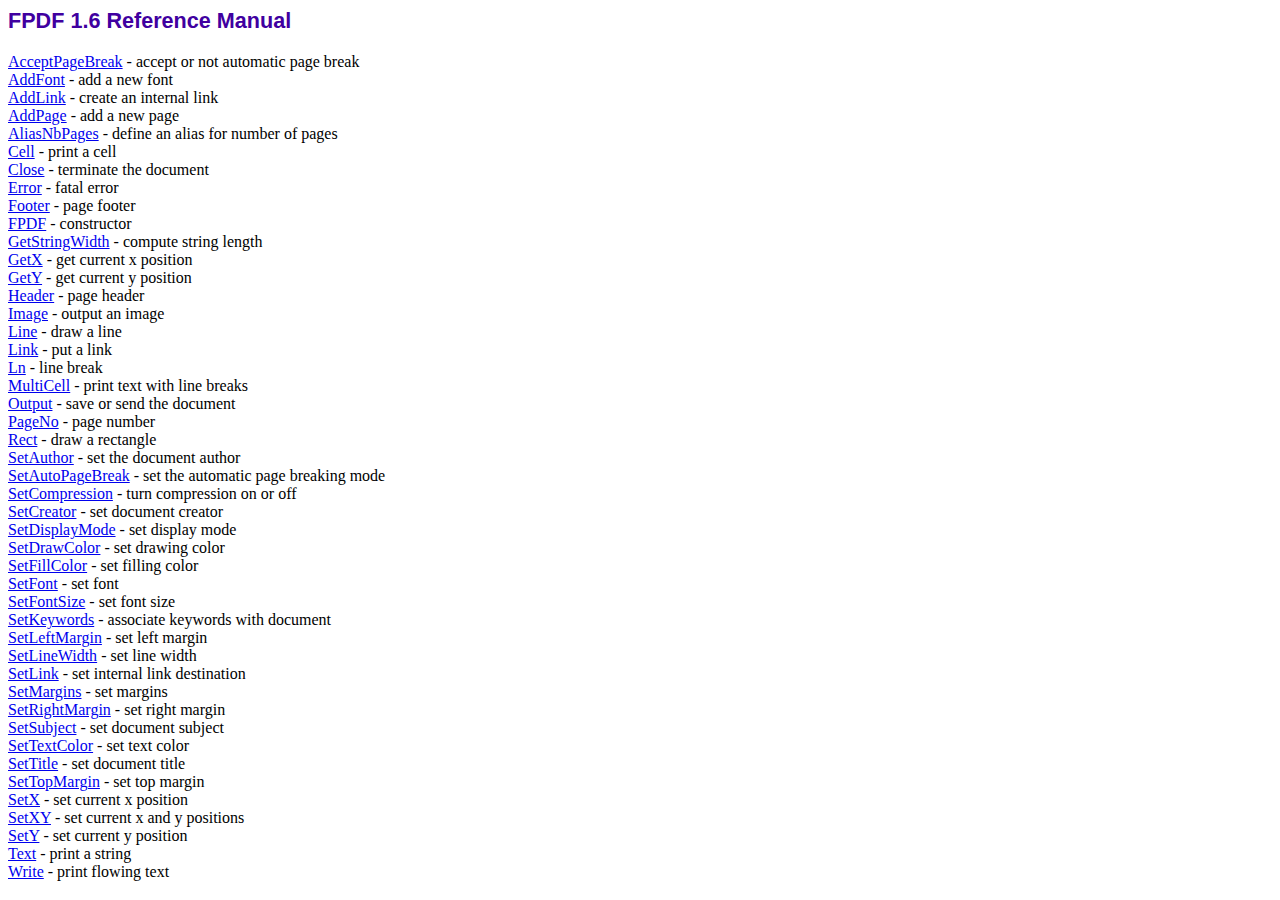
<file: class/fpdf/doc/index.htm>
<!DOCTYPE html PUBLIC "-//W3C//DTD HTML 4.01 Transitional//EN">
<html>
<head>
<meta http-equiv="Content-Type" content="text/html; charset=ISO-8859-1">
<title>FPDF 1.6 Reference Manual</title>
<link type="text/css" rel="stylesheet" href="../fpdf.css">
</head>
<body>
<h1>FPDF 1.6 Reference Manual</h1>
<a href="acceptpagebreak.htm">AcceptPageBreak</a> - accept or not automatic page break<br>
<a href="addfont.htm">AddFont</a> - add a new font<br>
<a href="addlink.htm">AddLink</a> - create an internal link<br>
<a href="addpage.htm">AddPage</a> - add a new page<br>
<a href="aliasnbpages.htm">AliasNbPages</a> - define an alias for number of pages<br>
<a href="cell.htm">Cell</a> - print a cell<br>
<a href="close.htm">Close</a> - terminate the document<br>
<a href="error.htm">Error</a> - fatal error<br>
<a href="footer.htm">Footer</a> - page footer<br>
<a href="fpdf.htm">FPDF</a> - constructor<br>
<a href="getstringwidth.htm">GetStringWidth</a> - compute string length<br>
<a href="getx.htm">GetX</a> - get current x position<br>
<a href="gety.htm">GetY</a> - get current y position<br>
<a href="header.htm">Header</a> - page header<br>
<a href="image.htm">Image</a> - output an image<br>
<a href="line.htm">Line</a> - draw a line<br>
<a href="link.htm">Link</a> - put a link<br>
<a href="ln.htm">Ln</a> - line break<br>
<a href="multicell.htm">MultiCell</a> - print text with line breaks<br>
<a href="output.htm">Output</a> - save or send the document<br>
<a href="pageno.htm">PageNo</a> - page number<br>
<a href="rect.htm">Rect</a> - draw a rectangle<br>
<a href="setauthor.htm">SetAuthor</a> - set the document author<br>
<a href="setautopagebreak.htm">SetAutoPageBreak</a> - set the automatic page breaking mode<br>
<a href="setcompression.htm">SetCompression</a> - turn compression on or off<br>
<a href="setcreator.htm">SetCreator</a> - set document creator<br>
<a href="setdisplaymode.htm">SetDisplayMode</a> - set display mode<br>
<a href="setdrawcolor.htm">SetDrawColor</a> - set drawing color<br>
<a href="setfillcolor.htm">SetFillColor</a> - set filling color<br>
<a href="setfont.htm">SetFont</a> - set font<br>
<a href="setfontsize.htm">SetFontSize</a> - set font size<br>
<a href="setkeywords.htm">SetKeywords</a> - associate keywords with document<br>
<a href="setleftmargin.htm">SetLeftMargin</a> - set left margin<br>
<a href="setlinewidth.htm">SetLineWidth</a> - set line width<br>
<a href="setlink.htm">SetLink</a> - set internal link destination<br>
<a href="setmargins.htm">SetMargins</a> - set margins<br>
<a href="setrightmargin.htm">SetRightMargin</a> - set right margin<br>
<a href="setsubject.htm">SetSubject</a> - set document subject<br>
<a href="settextcolor.htm">SetTextColor</a> - set text color<br>
<a href="settitle.htm">SetTitle</a> - set document title<br>
<a href="settopmargin.htm">SetTopMargin</a> - set top margin<br>
<a href="setx.htm">SetX</a> - set current x position<br>
<a href="setxy.htm">SetXY</a> - set current x and y positions<br>
<a href="sety.htm">SetY</a> - set current y position<br>
<a href="text.htm">Text</a> - print a string<br>
<a href="write.htm">Write</a> - print flowing text<br>
</body>
</html>
</file>
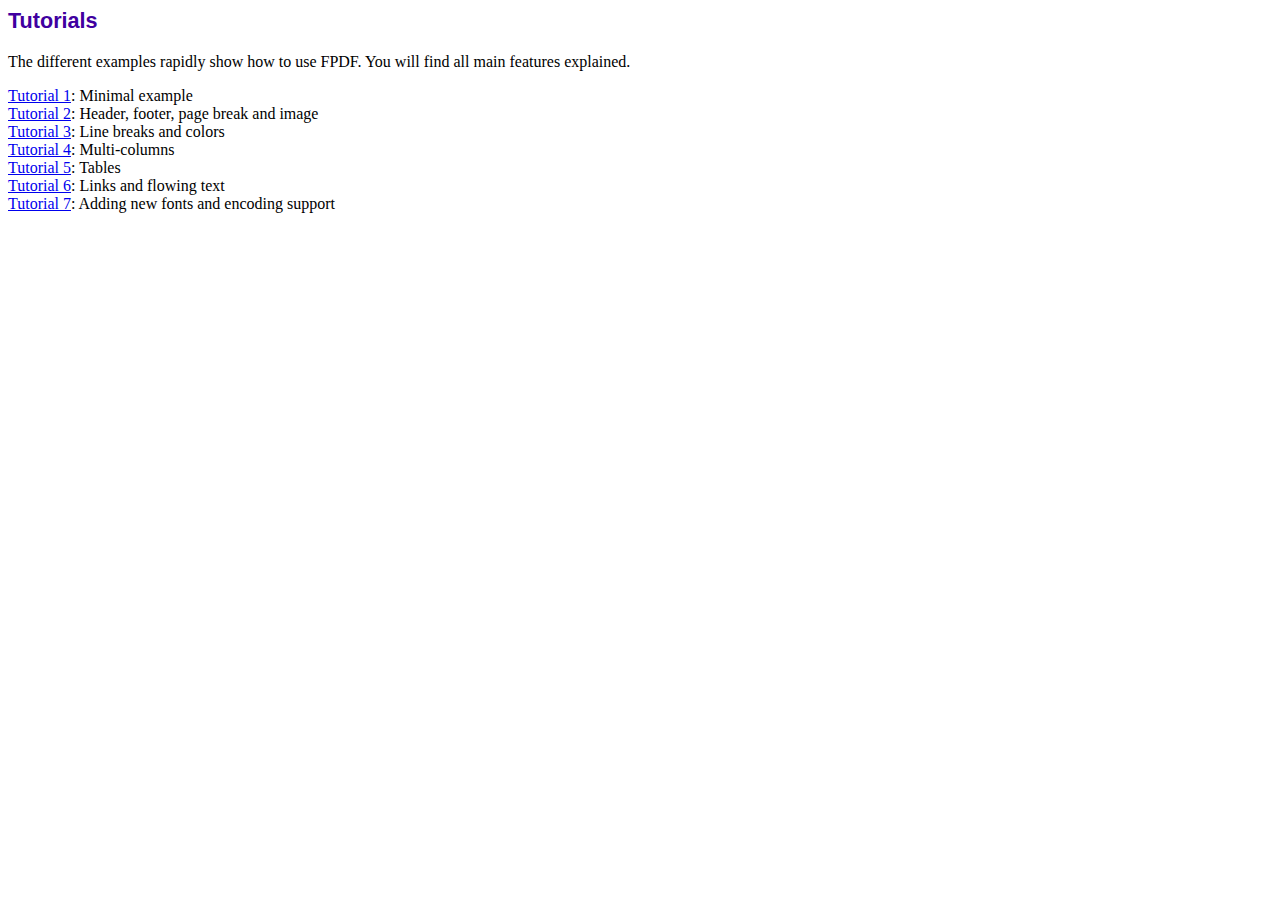
<file: class/fpdf/tutorial/index.htm>
<!DOCTYPE html PUBLIC "-//W3C//DTD HTML 4.01 Transitional//EN">
<html>
<head>
<meta http-equiv="Content-Type" content="text/html; charset=ISO-8859-1">
<title>Tutorials</title>
<link type="text/css" rel="stylesheet" href="../fpdf.css">
</head>
<body>
<h1>Tutorials</h1>
<p>The different examples rapidly show how to use FPDF. You will find all main features explained.</p>
<ul style="list-style-type:none; margin-left:0; padding-left:0">
<li><a href="tuto1.htm">Tutorial 1</a>: Minimal example</li>
<li><a href="tuto2.htm">Tutorial 2</a>: Header, footer, page break and image</li>
<li><a href="tuto3.htm">Tutorial 3</a>: Line breaks and colors</li>
<li><a href="tuto4.htm">Tutorial 4</a>: Multi-columns</li>
<li><a href="tuto5.htm">Tutorial 5</a>: Tables</li>
<li><a href="tuto6.htm">Tutorial 6</a>: Links and flowing text</li>
<li><a href="tuto7.htm">Tutorial 7</a>: Adding new fonts and encoding support</li>
</UL>
</body>
</html>
</file>
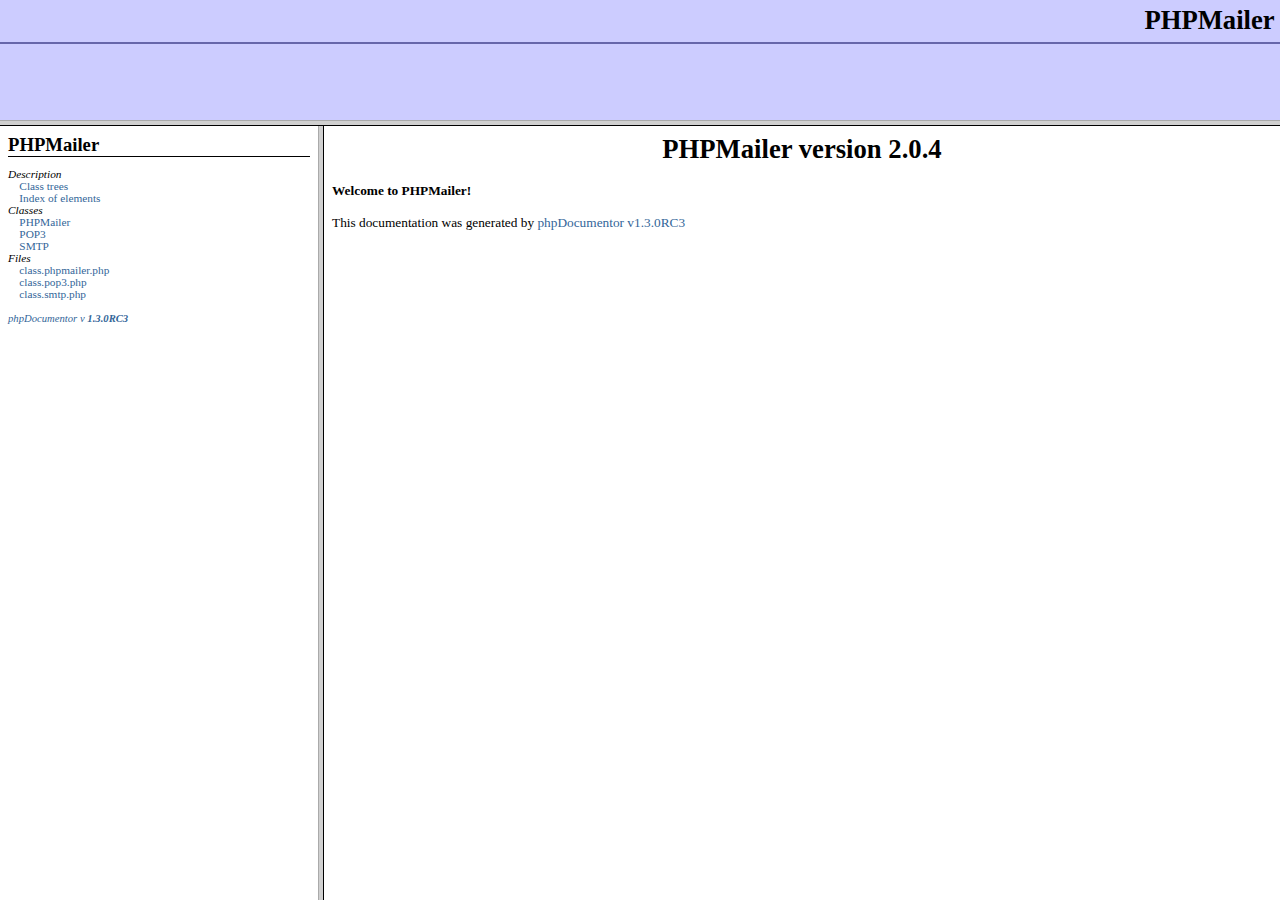
<file: lib/PHPMailer_v2.0.4/phpdocs/index.html>
<?xml version="1.0" encoding="iso-8859-1"?>
<!DOCTYPE html 
     PUBLIC "-//W3C//DTD XHTML 1.0 Transitional//FR"
     "http://www.w3.org/TR/xhtml1/DTD/xhtml1-frameset.dtd">
   <html xmlns="http://www.w3.org/1999/xhtml">
<head>
	<!-- Generated by phpDocumentor on Thu, 02 Apr 2009 21:19:46 -0400  -->
  <title>PHPMailer version 2.0.4</title>
  <meta http-equiv='Content-Type' content='text/html; charset=iso-8859-1'/>
</head>

<FRAMESET rows='120,*'>
	<FRAME src='packages.html' name='left_top' frameborder="1" bordercolor="#999999">
	<FRAMESET cols='25%,*'>
		<FRAME src='li_PHPMailer.html' name='left_bottom' frameborder="1" bordercolor="#999999">
		<FRAME src='blank.html' name='right' frameborder="1" bordercolor="#999999">
	</FRAMESET>
	<NOFRAMES>
		<H2>Frame Alert</H2>
		<P>This document is designed to be viewed using the frames feature.
		If you see this message, you are using a non-frame-capable web client.</P>
	</NOFRAMES>
</FRAMESET>
</HTML>
</file>
<file: class/fpdf/fpdf.css>
body {font-family:"Times New Roman",serif}
h1 {font:bold 135% Arial,sans-serif; color:#4000A0; margin-bottom:0.9em}
h2 {font:bold 95% Arial,sans-serif; color:#900000; margin-top:1.5em; margin-bottom:1em}
dl.param dt {text-decoration:underline}
dl.param dd {margin-top:1em; margin-bottom:1em}
dl.param ul {margin-top:1em; margin-bottom:1em}
tt, code, kbd {font-family:"Courier New",Courier,monospace; font-size:82%}
div.source {margin-top:1.4em; margin-bottom:1.3em}
div.source pre {display:table; border:1px solid #24246A; width:100%; margin:0em; font-family:inherit; font-size:100%}
div.source code {display:block; border:1px solid #C5C5EC; background-color:#F0F5FF; padding:6px; color:#000000}
div.doc-source {margin-top:1.4em; margin-bottom:1.3em}
div.doc-source pre {display:table; width:100%; margin:0em; font-family:inherit; font-size:100%}
div.doc-source code {display:block; background-color:#E0E0E0; padding:4px}
.kw {color:#000080; font-weight:bold}
.str {color:#CC0000}
.cmt {color:#008000}
p.demo {text-align:center; margin-top:-0.9em}
a.demo {text-decoration:none; font-weight:bold; color:#0000CC}
a.demo:link {text-decoration:none; font-weight:bold; color:#0000CC}
a.demo:hover {text-decoration:none; font-weight:bold; color:#0000FF}
a.demo:active {text-decoration:none; font-weight:bold; color:#0000FF}
</file>
